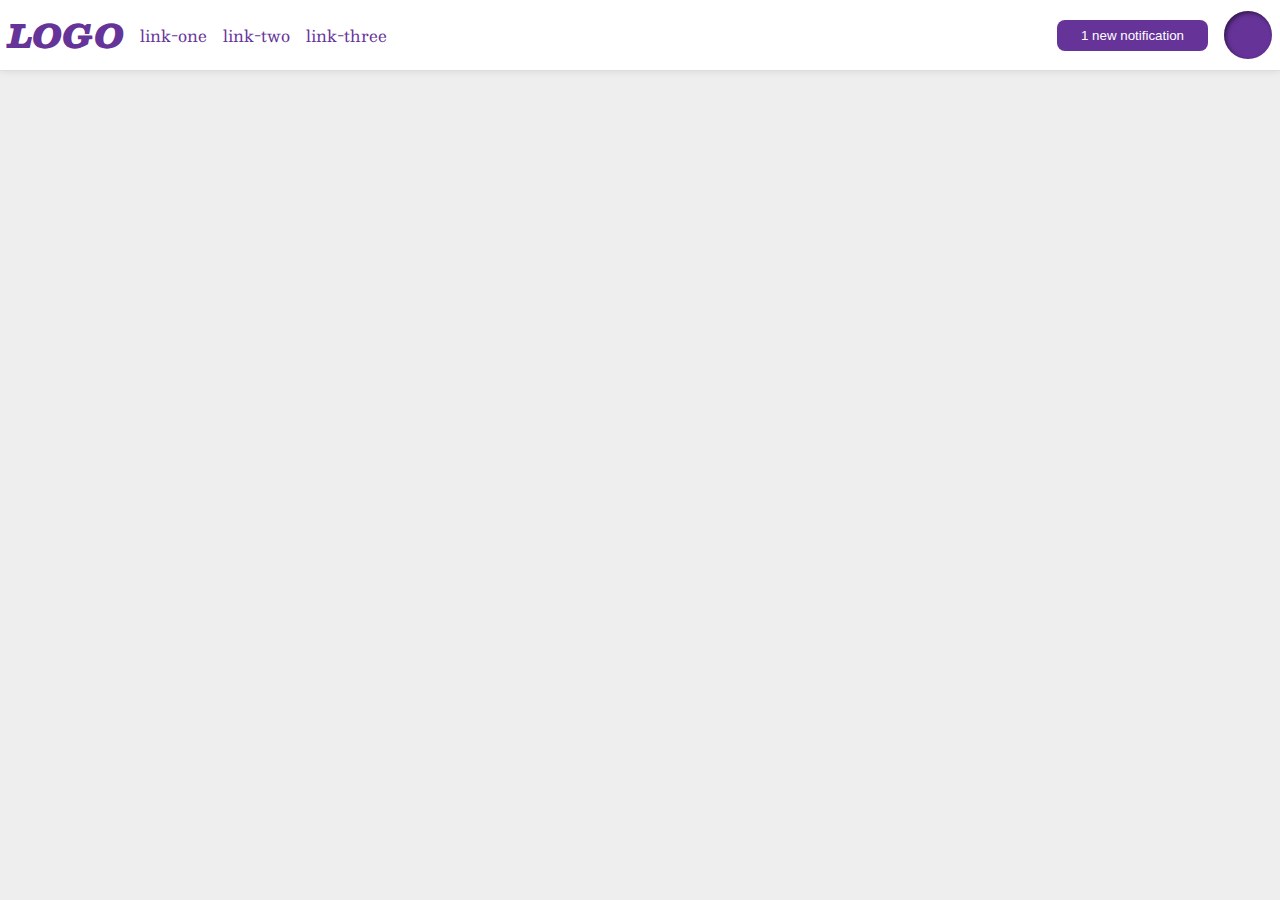
<file: flex/03-flex-header-2/index.html>
<!DOCTYPE html>
<html lang="en">
  <head>
    <meta charset="UTF-8">
    <meta http-equiv="X-UA-Compatible" content="IE=edge">
    <meta name="viewport" content="width=device-width, initial-scale=1.0">
    <title>Flex Header 2</title>
    <link rel="stylesheet" href="style.css">
  </head>
  <body>
    <div class="header">
      <div class="left">
        <div class="logo">
          LOGO
        </div>
        <ul class="links">
          <li><a href="google.com">link-one</a></li>
          <li><a href="google.com">link-two</a></li>
          <li><a href="google.com">link-three</a></li>
        </ul>
      </div>
      <div class="right">
        <button class="notifications">
          1 new notification
        </button>
        <div class="profile-image"></div>
      </div>
    </div>
  </body>
</html>
</file>
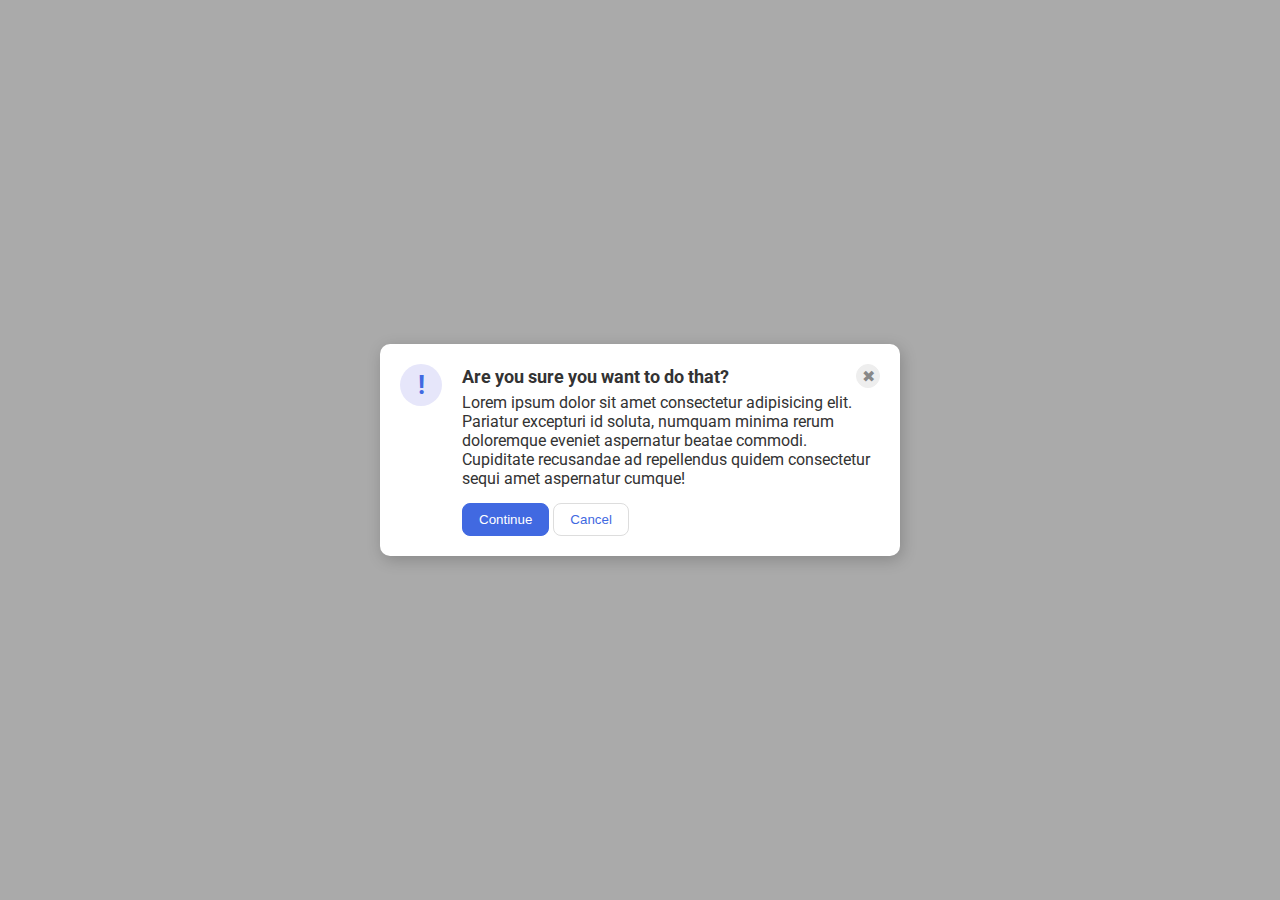
<file: flex/05-flex-modal/index.html>
<!DOCTYPE html>
<html lang="en">
  <head>
    <meta charset="UTF-8">
    <meta http-equiv="X-UA-Compatible" content="IE=edge">
    <meta name="viewport" content="width=device-width, initial-scale=1.0">
    <link rel="stylesheet" href="style.css">
    <title>Modal</title>
  </head>
  <body>
    <div class="modal">
      <div class="icon">!</div>
      <div class="container">
        <div class="header">Are you sure you want to do that?
          <button class="close-button">✖</button>
        </div>
        <div class="text">Lorem ipsum dolor sit amet consectetur adipisicing elit. Pariatur excepturi id soluta, numquam minima rerum doloremque eveniet aspernatur beatae commodi. Cupiditate recusandae ad repellendus quidem consectetur sequi amet aspernatur cumque!</div>
        <button class="continue">Continue</button>
        <button class="cancel">Cancel</button>
      </div>
    </div>
  </body>
</html>
</file>
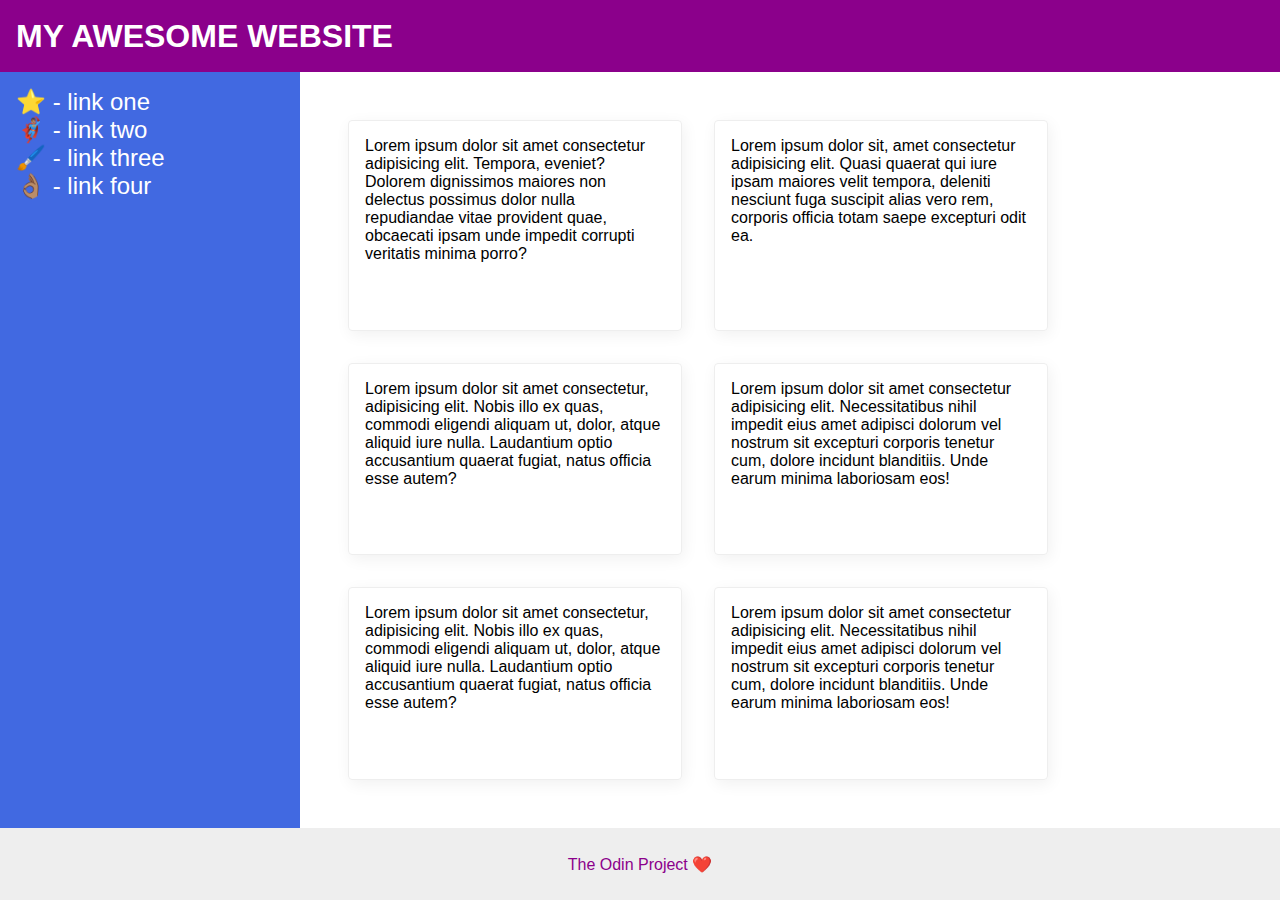
<file: flex/07-flex-layout-2/index.html>
<!DOCTYPE html>
<html lang="en">
  <head>
    <meta charset="UTF-8">
    <meta http-equiv="X-UA-Compatible" content="IE=edge">
    <meta name="viewport" content="width=device-width, initial-scale=1.0">
    <title>The Holy Grail</title>
    <link rel="stylesheet" href="style.css">
  </head>
  <body>
    <div class="header">
      MY AWESOME WEBSITE
    </div>
    
    <div class="container">
      <div class="sidebar">
        <ul>
          <li><a href="#">⭐ - link one</a></li>
          <li><a href="#">🦸🏽‍♂️ - link two</a></li>
          <li><a href="#">🖌️ - link three</a></li>
          <li><a href="#">👌🏽 - link four</a></li>
        </ul>
      </div>
  
      <div class="card-container">
        <div class="card">Lorem ipsum dolor sit amet consectetur adipisicing elit. Tempora, eveniet? Dolorem dignissimos maiores non delectus possimus dolor nulla repudiandae vitae provident quae, obcaecati ipsam unde impedit corrupti veritatis minima porro?</div>
        <div class="card">Lorem ipsum dolor sit, amet consectetur adipisicing elit. Quasi quaerat qui iure ipsam maiores velit tempora, deleniti nesciunt fuga suscipit alias vero rem, corporis officia totam saepe excepturi odit ea.</div>
        <div class="card">Lorem ipsum dolor sit amet consectetur, adipisicing elit. Nobis illo ex quas, commodi eligendi aliquam ut, dolor, atque aliquid iure nulla. Laudantium optio accusantium quaerat fugiat, natus officia esse autem?</div>
        <div class="card">Lorem ipsum dolor sit amet consectetur adipisicing elit. Necessitatibus nihil impedit eius amet adipisci dolorum vel nostrum sit excepturi corporis tenetur cum, dolore incidunt blanditiis. Unde earum minima laboriosam eos!</div>
        <div class="card">Lorem ipsum dolor sit amet consectetur, adipisicing elit. Nobis illo ex quas, commodi eligendi aliquam ut, dolor, atque aliquid iure nulla. Laudantium optio accusantium quaerat fugiat, natus officia esse autem?</div>
        <div class="card">Lorem ipsum dolor sit amet consectetur adipisicing elit. Necessitatibus nihil impedit eius amet adipisci dolorum vel nostrum sit excepturi corporis tenetur cum, dolore incidunt blanditiis. Unde earum minima laboriosam eos!</div>
      </div>
    </div>
    
    <div class="footer">
      The Odin Project ❤️
    </div>
  </body>
</html>
</file>
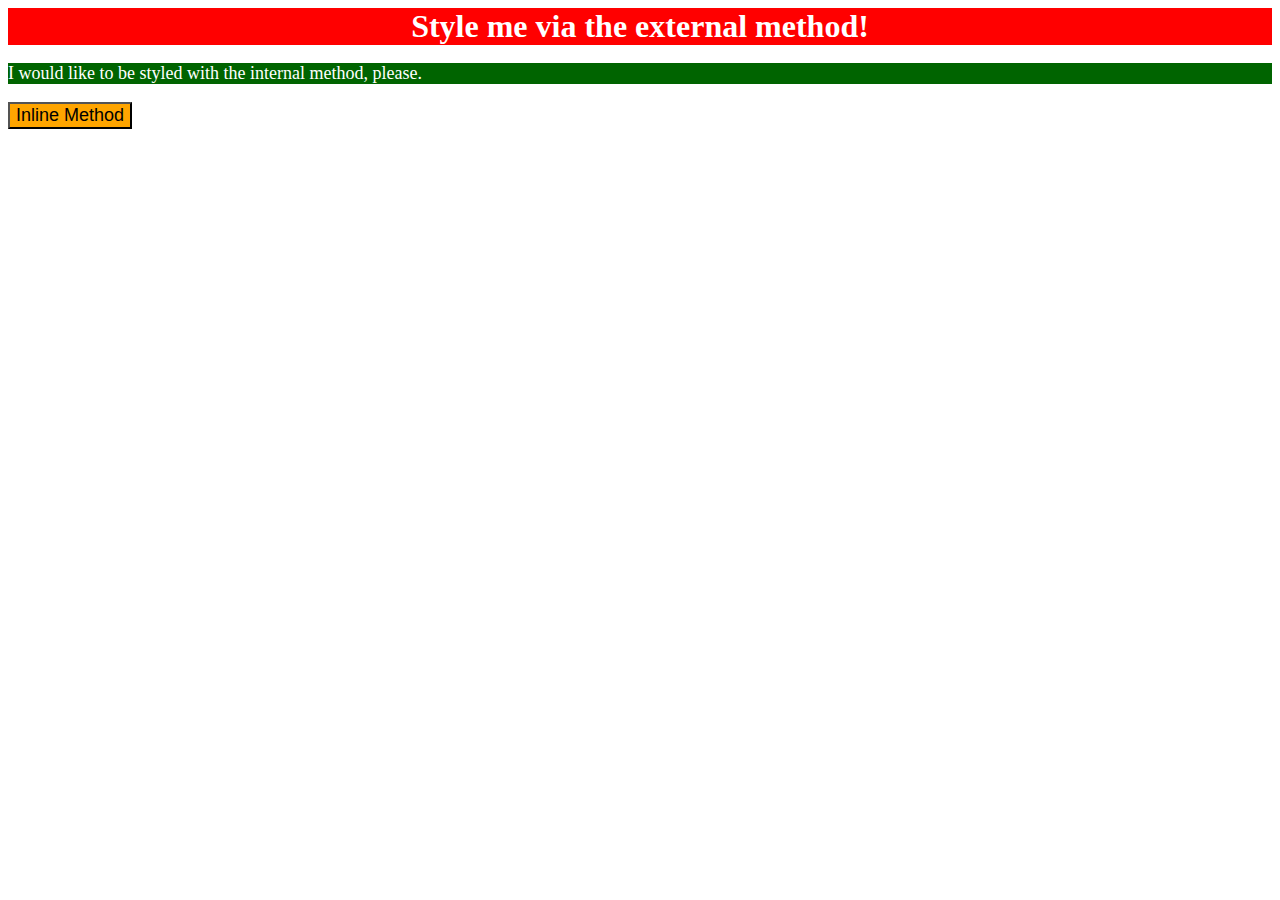
<file: foundations/01-css-methods/index.html>
<!DOCTYPE html>
<html lang="en">
  <head>
    <meta charset="UTF-8">
    <meta http-equiv="X-UA-Compatible" content="IE=edge">
    <meta name="viewport" content="width=device-width, initial-scale=1.0">
    <title>Methods for Adding CSS</title>
    <link rel="stylesheet" href="styles.css" />
    <style>
      p {
        font-family: 'Times New Roman', Arial, Helvetica, sans-serif;
        font-size: 18px;
        color: white;
        background-color: darkgreen;
      }
    </style>
  </head>
  <body>
    <div>Style me via the external method!</div>
    <p>I would like to be styled with the internal method, please.</p>
    <button style="font-family: sans-serif, Helvetica, Arial; font-size: 18px; color: black; background-color: orange;">Inline Method</button>
  </body>
</html>
</file>
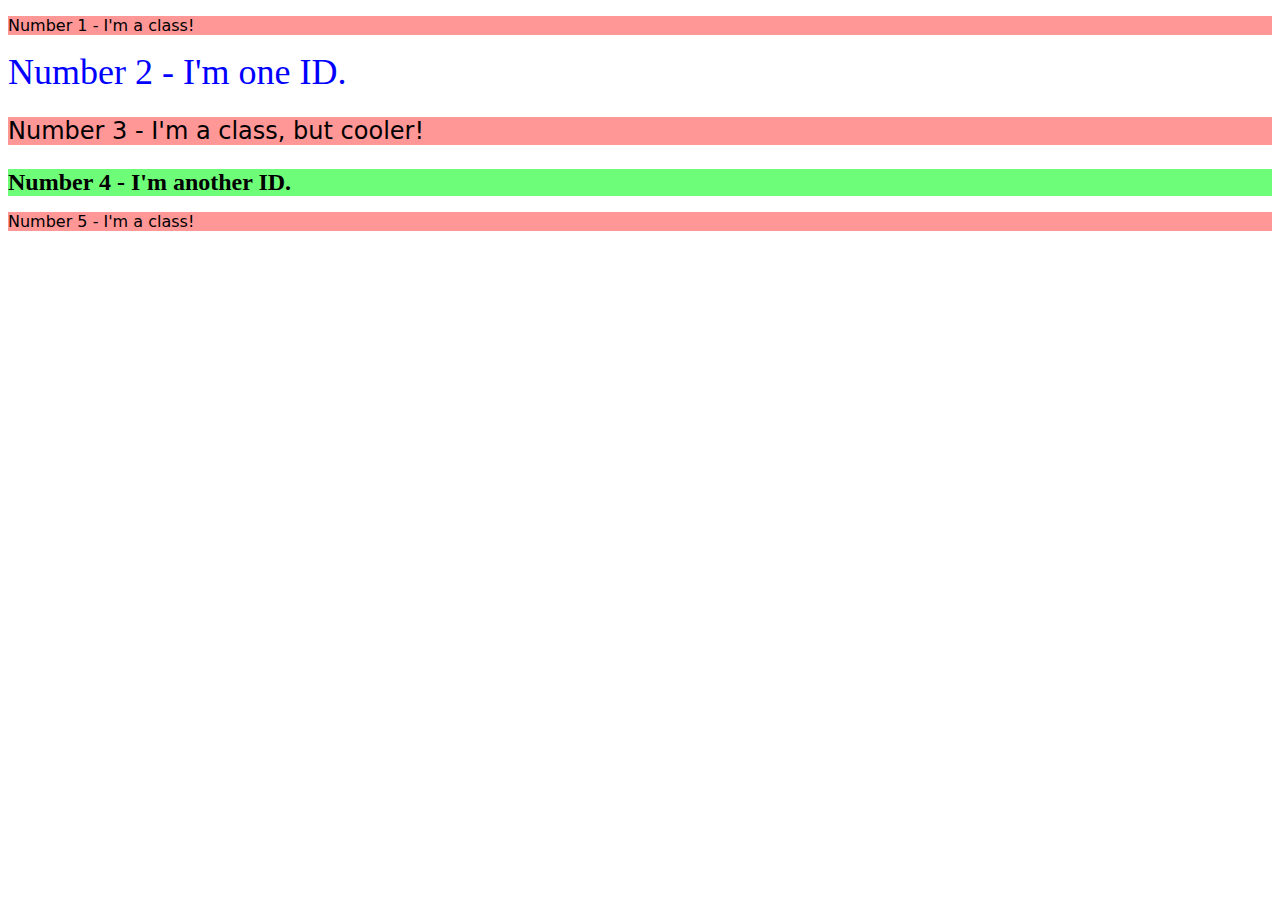
<file: foundations/02-class-id-selectors/index.html>
<!DOCTYPE html>
<html lang="en">
  <head>
    <meta charset="UTF-8">
    <meta http-equiv="X-UA-Compatible" content="IE=edge">
    <meta name="viewport" content="width=device-width, initial-scale=1.0">
    <title>Class and ID Selectors</title>
    <link rel="stylesheet" href="style.css">
  </head>
  <body>
    <p class="light-red-bg">Number 1 - I'm a class!</p>
    <div id="large-blue-text">Number 2 - I'm one ID.</div>
    <p class="light-red-bg font-size-24">Number 3 - I'm a class, but cooler!</p>
    <div class="font-size-24" id="light-green-bg">Number 4 - I'm another ID.</div>
    <p class="light-red-bg">Number 5 - I'm a class!</p>
  </body>
</html>
</file>
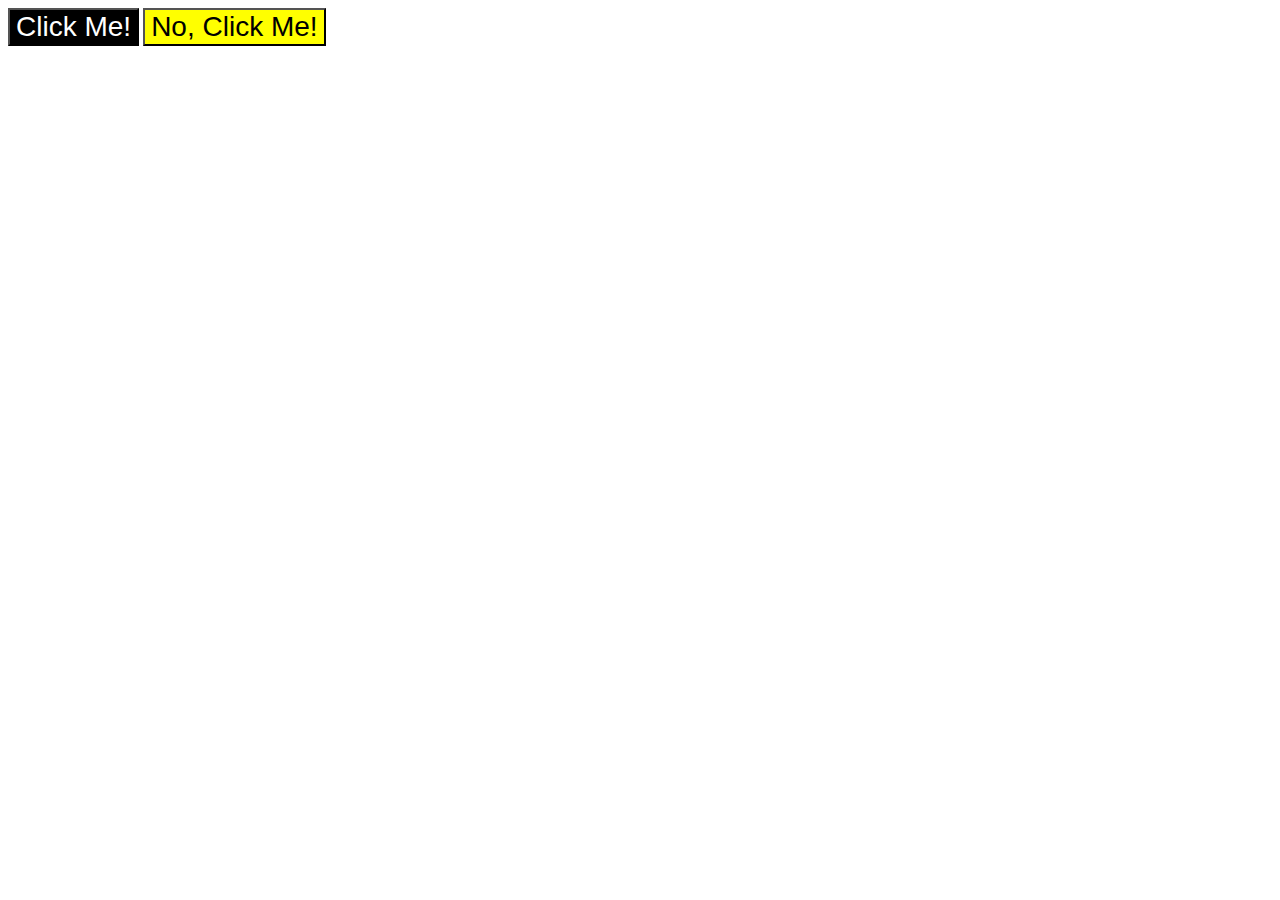
<file: foundations/03-grouping-selectors/index.html>
<!DOCTYPE html>
<html lang="en">
  <head>
    <meta charset="UTF-8">
    <meta http-equiv="X-UA-Compatible" content="IE=edge">
    <meta name="viewport" content="width=device-width, initial-scale=1.0">
    <title>Grouping Selectors</title>
    <link rel="stylesheet" href="style.css">
  </head>
  <body>
    <button class="first">Click Me!</button>
    <button class="second">No, Click Me!</button>
  </body>
</html>
</file>
<file: flex/03-flex-header-2/style.css>
/* this is some magical font-importing.  
you'll learn about it later. */
@import url('https://fonts.googleapis.com/css2?family=Besley:ital,wght@0,400;1,900&display=swap');

body {
  margin: 0;
  background: #eee;
  font-family: Besley, serif;
}

.header {
  background: white;
  border-bottom: 1px solid #ddd;
  box-shadow: 0 0 8px rgba(0,0,0,.1);
  padding: 8px;
  display: flex;
  justify-content: space-between;
}

.left, .right {
  display: flex;
  align-items: center;
  gap: 16px;
}

.profile-image {
  background: rebeccapurple;
  box-shadow: inset 2px 2px 4px rgba(0,0,0,.5);
  border-radius: 50%;
  width: 48px;
  height: 48px;
}

.logo {
  color: rebeccapurple;
  font-size: 32px;
  font-weight: 900;
  font-style: italic;
}

button {
  border: none;
  border-radius: 8px;
  background: rebeccapurple;
  color: white;
  padding: 8px 24px;
}

a {
  /* this removes the line under our links */
  text-decoration: none;
  color: rebeccapurple;
}

ul {
  list-style-type: none;
  display: flex;
  margin: 0;
  padding: 0;
  gap: 16px;
}
</file>
<file: flex/05-flex-modal/style.css>
@import url('https://fonts.googleapis.com/css2?family=Roboto:wght@400;700&display=swap');

html, body {
  height: 100%;
}

body {
  font-family: Roboto, sans-serif;
  margin: 0;
  background: #aaa;
  color: #333;
  /* I'll give you this one for free lol */
  display: flex;
  align-items: center;
  justify-content: center;
}

.modal {
  background: white;
  width: 480px;
  border-radius: 10px;
  box-shadow: 2px 4px 16px rgba(0,0,0,.2);
  padding: 20px;
  display: flex;
  gap: 20px;
}

.header {
  font-size: 18px;
  font-weight: bold;
  display: flex;
  align-items: center;
  justify-content: space-between;
}

.text {
  margin-top: 5px;
  margin-bottom: 15px;
}

.icon {
  color: royalblue;
  font-size: 26px;
  font-weight: 700;
  background: lavender;
  width: 42px;
  height: 42px;
  border-radius: 50%;
  display: flex;
  align-items: center;
  justify-content: center;
  flex-shrink: 0;
}

.close-button {
  background: #eee;
  border-radius: 50%;
  color: #888;
  font-weight: 400;
  font-size: 16px;
  height: 24px;
  width: 24px;
  display: flex;
  align-items: center;
  justify-content: center;
  border: 1px solid #eee;
  padding: 0;
}

button {
  cursor: pointer;
  padding: 8px 16px;
  border-radius: 8px;
}

button.continue {
  background: royalblue;
  border: 1px solid royalblue;
  color: white;
}

button.cancel {
  background: white;
  border: 1px solid #ddd;
  color: royalblue;
}
</file>
<file: flex/07-flex-layout-2/style.css>
body {
  font-family: -apple-system, BlinkMacSystemFont, 'Segoe UI', Roboto, Oxygen, Ubuntu, Cantarell, 'Open Sans', 'Helvetica Neue', sans-serif;
  margin: 0;
  min-height: 100vh;
  display: flex;
  flex-direction: column;
}

ul {
  list-style-type: none;
  margin: 0;
  padding: 0;
}

a {
  font-size: 24px;
  color: #fff;
  text-decoration: none;
}

.header {
  height: 72px;
  background: darkmagenta;
  color: white;
  font-size: 32px;
  font-weight: 900;
  display: flex;
  align-items: center;
  padding: 0 16px;
}

.footer {
  height: 72px;
  background: #eee;
  color: darkmagenta;
  display: flex;
  align-items: center;
  justify-content: center;
}

.container {
  display: flex;
  flex: 1;
}

.card-container {
  display: flex;
  padding: 32px;
  flex-wrap: wrap;
}

.sidebar {
  width: 300px;
  background: royalblue;
  box-sizing: border-box;
  flex-shrink: 0;
  padding: 16px;
}

.card {
  border: 1px solid #eee;
  box-shadow: 2px 4px 16px rgba(0,0,0,.06);
  border-radius: 4px;
  padding: 16px;
  margin: 16px;
  width: 300px;
}
</file>
<file: foundations/01-css-methods/styles.css>
div {
    font-family: 'Times New Roman', Arial, Helvetica, sans-serif;
    font-size: 32px;
    color: white;
    background-color: red;
    text-align: center;
    font-weight: bold;
}
</file>
<file: foundations/02-class-id-selectors/style.css>
.light-red-bg {
    font-family: Verdana, "DejaVu Sans", sans-serif;
    background-color: rgb(255, 151, 151);
}

#large-blue-text {
    font-size: 36px;
    color: rgb(0, 0, 255);
}

.font-size-24 {
    font-size: 24px;
}

#light-green-bg {
    font-weight: bold;
    background-color: rgb(110, 253, 120);
}
</file>
<file: foundations/03-grouping-selectors/style.css>
.first {
    background-color: black;
    color: white;
}

.second {
    background-color: yellow;
}

.first,
.second {
    font-size: 28px;
    font-family: Helvetica, 'Times New Roman', sans-serif;
}
</file>
